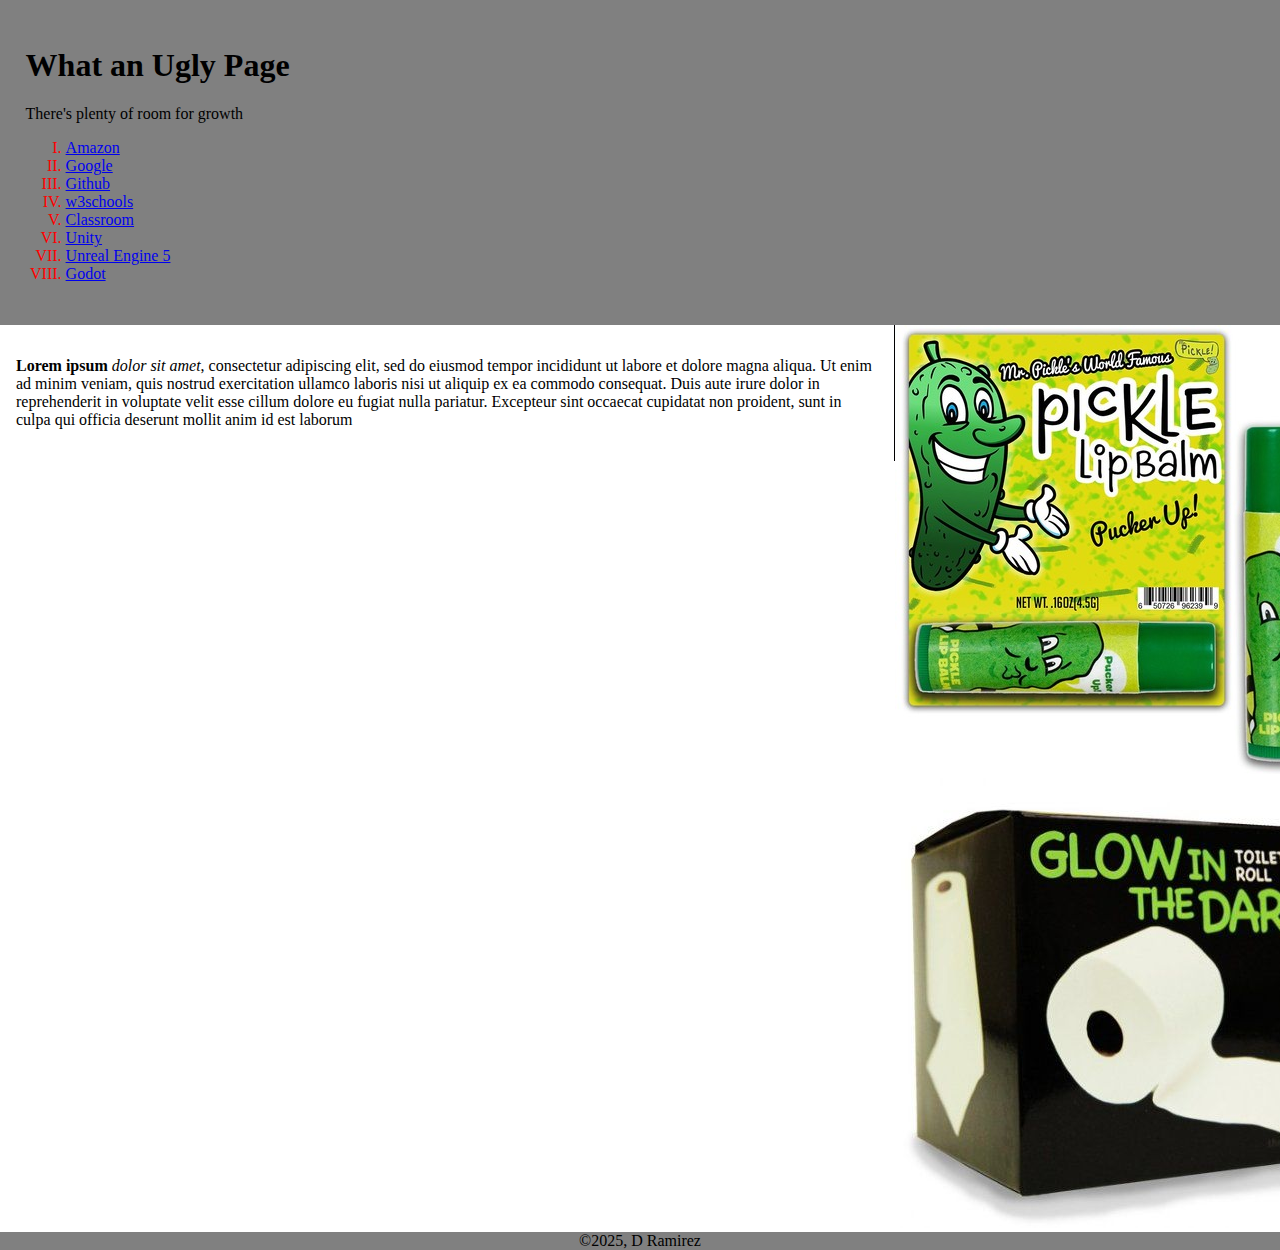
<file: module04/index.html>
<!DOCTYPE html>
<html lang="en-US">

<head>
	<meta charset="utf-8" />
	<meta name="viewport" content="width=device-width" />
	<title>My test page</title>
	<link rel="stylesheet" href="style.css">
</head>

<body>
	<header>
		<h1>What an Ugly Page</h1>
		<p>There's plenty of room for growth</p>
		<nav>
			<ul>
				<li><a target="_blank" rel="nofollow" href="https://www.amazon.com/">Amazon</a></li>
				<li><a target="_blank" rel="nofollow" href="https://www.google.com/">Google</a></li>
				<li><a target="_blank" rel="nofollow" href="https://github.com/">Github</a>
					<un>
						<li><a target="_blank" rel="nofollow" href="https://www.w3schools.com/">w3schools</a></li>
						<li><a target="_blank" rel="nofollow" href="https://classroom.google.com/u/0/">Classroom</a></li>
					</un>
				</li>
				<li><a target="_blank" rel="nofollow" href="https://unity.com/">Unity</a>
					<un>
						<li><a target="_blank" rel="nofollow" href="https://www.unrealengine.com/en-US/unreal-engine-5">Unreal Engine 5</a></li>
						<li><a target="_blank" rel="nofollow" href="https://godotengine.org/">Godot</a></li>
					</un>
				</li>
			</ul>
		</nav>
	</header>
	<main>
		<section class=primary>
			<article>
				<p><strong>Lorem ipsum</strong><em> dolor sit amet</em>, consectetur adipiscing elit, sed do eiusmod tempor incididunt ut labore et dolore magna aliqua. 
					Ut enim ad minim veniam, quis nostrud exercitation ullamco laboris nisi ut aliquip ex ea commodo
				 	consequat. Duis aute irure dolor in reprehenderit in voluptate velit esse cillum dolore eu fugiat nulla pariatur. 
					 Excepteur sint occaecat cupidatat non proident, sunt in culpa qui officia deserunt mollit anim id est laborum
				</p>
			</article>
	</main>

	<aside>
		<section>
			<img src="images/jokeAd1.jpg" alt="ad1">
		</section>
		<section>
			<img src="images/jokeAd2.jpg" alt="ad2">
		</section>
	</aside>

	<footer>
		<html>©2025, D Ramirez</html>
	</footer>
</body>

</html>
</file>
<file: module04/style.css>
/*
Description:  theme for Classes
Author:       J Neathawk
Author URI:   https://knighthawk0811.github.io
License: GPLv3
License URI: http://www.gnu.org/licenses/gpl.html
*/



/*--------------------------------------------------------------
selector {
	layout(position)
	
	content(text)
	
	design(background)
	
	other(z-index)
}
----------------------------------------------------------------
>>> COLORS:	  
----------------------------------------------------------------
:root {
  --color-variable: #ffffff;
}


----------------------------------------------------------------
>>> TABLE OF CONTENTS:
----------------------------------------------------------------
# Universal
# General Elements
# Modal Navigation
# Navigation
# Header Area
# Content Area
# Footer Area
# Reusable Classes
# Other
# Templates
# Media Queries

--------------------------------------------------------------*/



/*--------------------------------------------------------------
# Universal
--------------------------------------------------------------*/
html * {
    box-sizing: border-box;
}
/*--------------------------------------------------------------
# General Elements
--------------------------------------------------------------*/
body
{
    margin: 0%;
}

/*--------------------------------------------------------------
# Navigation
--------------------------------------------------------------*/
nav ul
{
    list-style-type: upper-roman;
    color: red;
}
a:hover
{
    color: lightgreen;
}
a:active
{
    color: green;
}
a:visited
{
    color: gold;
}

/*--------------------------------------------------------------
# Header Area
--------------------------------------------------------------*/
header
{
    background-color: gray;
    padding: 2%;
}

/*--------------------------------------------------------------
# Content Area
--------------------------------------------------------------*/
main
{
    width: calc(70% - 1px);
    float: left;
    padding: 1rem;
    border-right: 1px solid #000;
}
aside
{
    width: 10%;
    float: left;
}

/*--------------------------------------------------------------
# Footer Area
--------------------------------------------------------------*/
footer
{
    clear: both;
    background-color: gray;
    text-align: center;
}

/*--------------------------------------------------------------
# Reusable Classes
--------------------------------------------------------------*/


/*--------------------------------------------------------------
# Other
--------------------------------------------------------------*/


/*--------------------------------------------------------------
# Templates
--------------------------------------------------------------*/


/*--------------------------------------------------------------
# Media Queries
--------------------------------------------------------------*/
</file>
